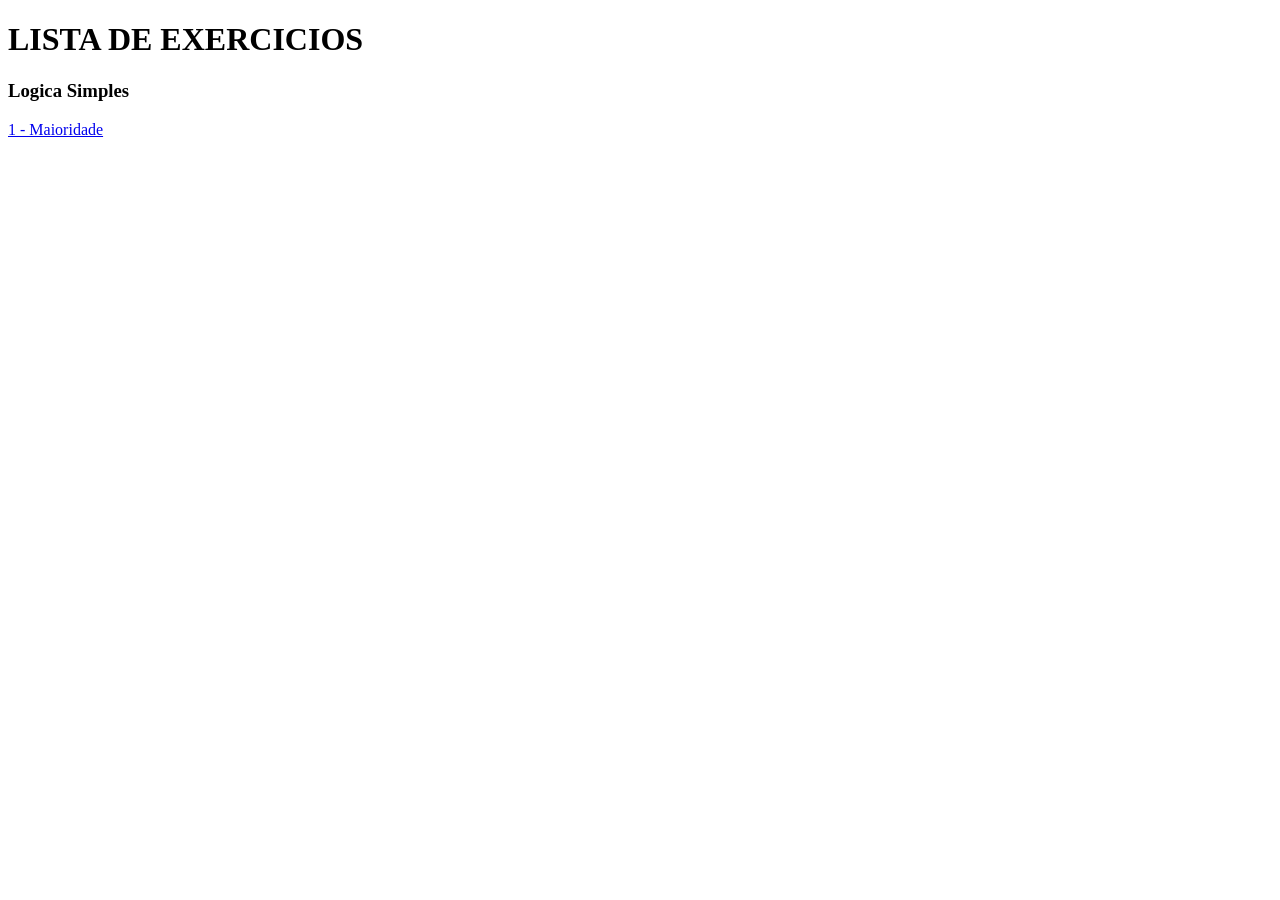
<file: exercicios-JavaS/index.html>
<!DOCTYPE html>
<html lang="pt-br">
        <head>
            <meta charset="UTF-8">
            <meta name="viewport" content="width=device-width, initial-scale=1.0">
            <title>EXERCICIOS</title>
        </head>
    <body>
        
        <h1>LISTA DE EXERCICIOS</h1>
        <h3>Logica Simples</h3>
        <a href="exercicios/exe1.html">1 - Maioridade</a>
    </body>
</html>
</file>
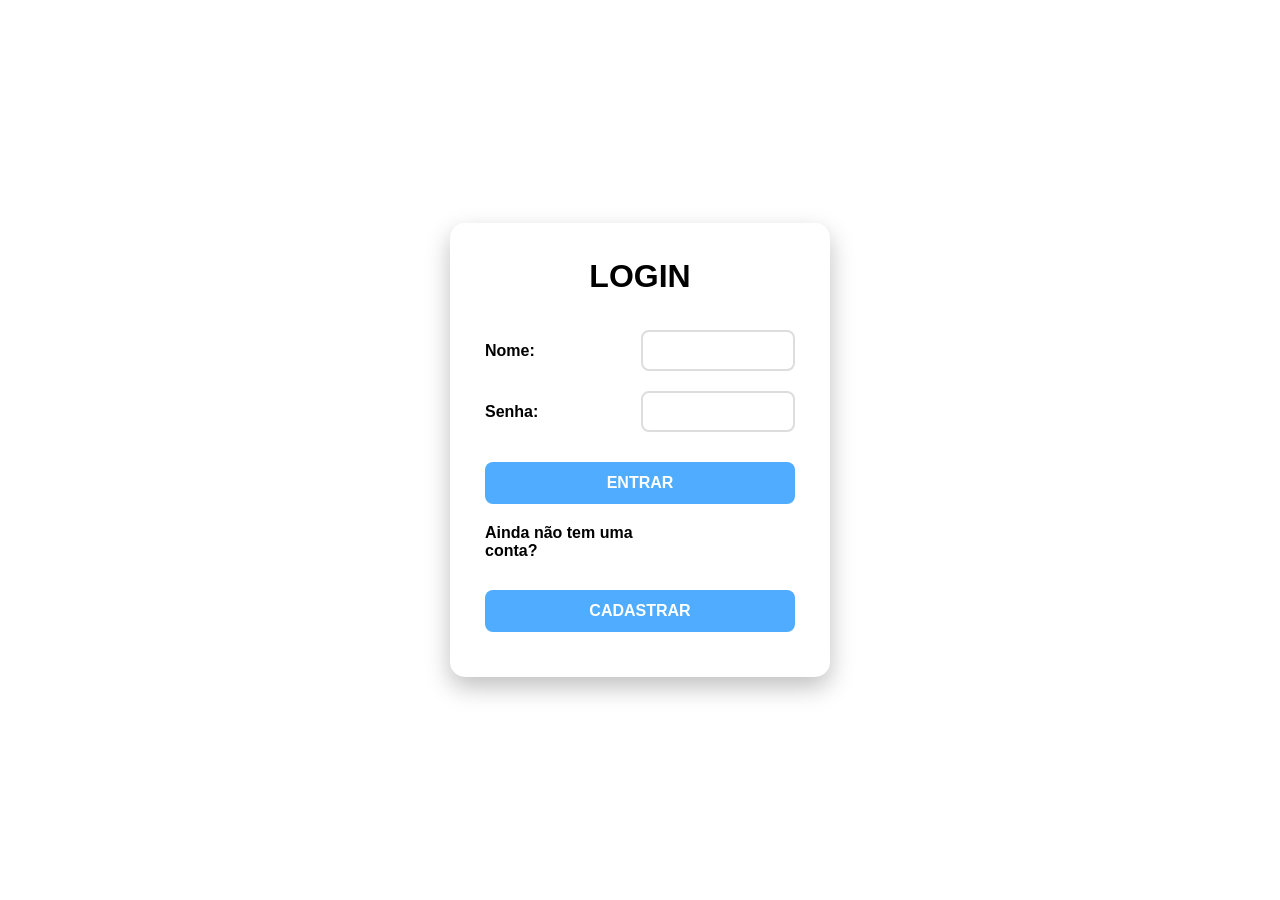
<file: HTML-EXER-06-07-2026/questao1-3/index.html>
<!DOCTYPE html>
<html lang="pt-br">
<head>
    <meta charset="UTF-8">
    <meta name="viewport" content="width=device-width, initial-scale=1.0">
    <title>FORMULÁRIO</title>
    <link rel="stylesheet" href="CSS/styleIndex.css">
</head>

<body>

    <form>
        <h1>LOGIN</h1>

        <table>
            <tr>


                <td><label for="usuario">Nome:</label></td>
                <td><input type="text" id="nome" name="nome"></td>
            </tr>
                <td><label for="senha">Senha:</label></td>
                <td><input type="password" id="senha" name="senha"></td>


            <tr>
                <td colspan="2" style="text-align:center;">
                    <a href="/questao1-3/PRODUTO/prodCadastro.html">
                        <button type="button">ENTRAR</button>
                    </a>
                    
                </td>
            </tr>
            <tr>
                <td><label for = "Cadastrar">Ainda não tem uma conta?</label></td>
                </td>
            </tr>
            <tr> 
                <td colspan="2" style="text-align:center;">
                    <a href="cadastro.html">
                        <button type="button">CADASTRAR</button>
                    </a>
                </td>
            </tr>
        </table>
    </form>

</body>
</html>
</file>
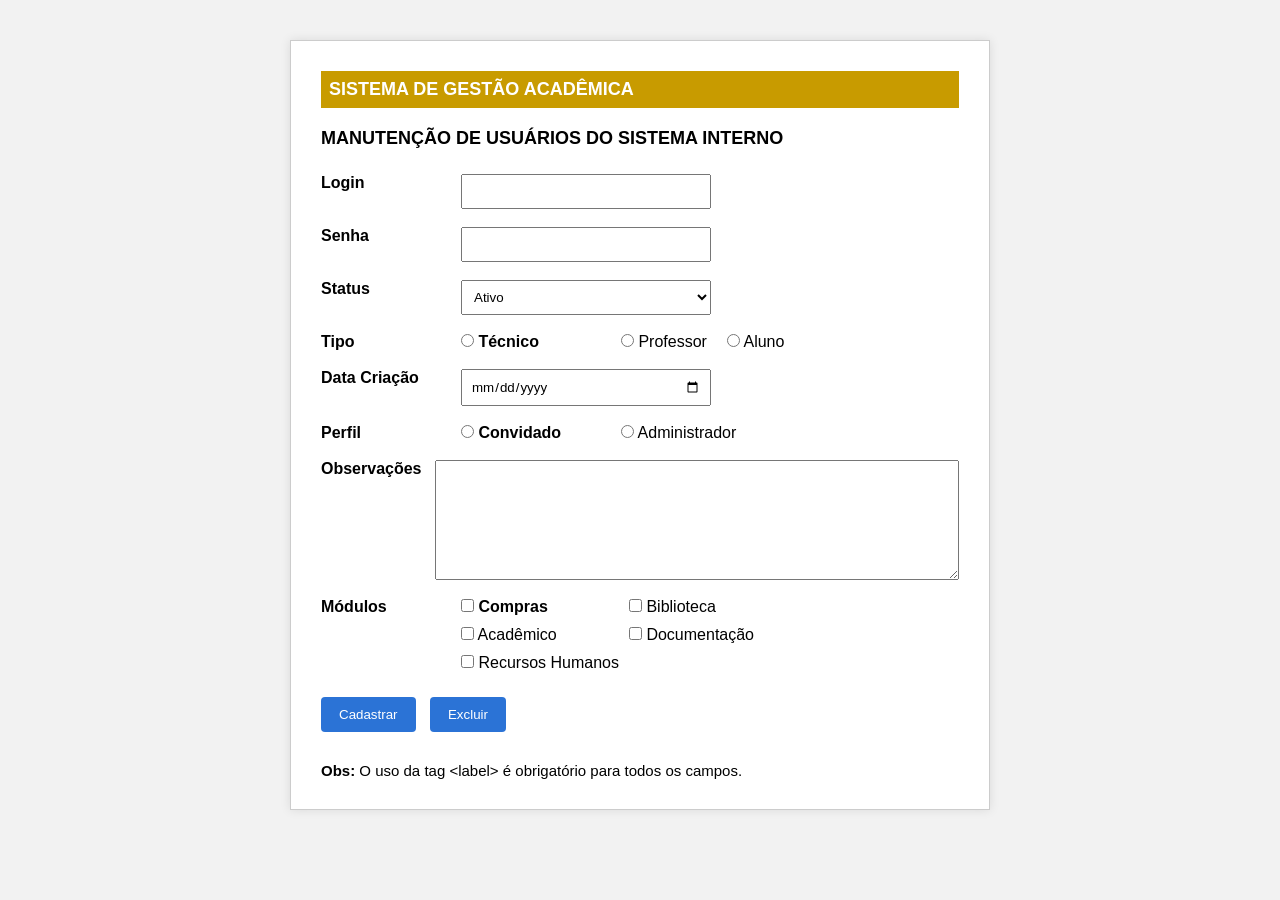
<file: HTML-EXER-06-07-2026/questao4/index.html>
<!DOCTYPE html>
<html lang="pt-BR">
<head>
    <meta charset="UTF-8">
    <meta name="viewport" content="width=device-width, initial-scale=1.0">
    <title>Sistema de Gestão Acadêmica</title>
    <link rel="stylesheet" href="CSS/styleIndex.css">
</head>
<body>

<div class="container">

    <div class="titulo">
        <h1>SISTEMA DE GESTÃO ACADÊMICA</h1>
    </div>

    <h2>MANUTENÇÃO DE USUÁRIOS DO SISTEMA INTERNO</h2>

    <form>

        <div class="linha">
            <label for="login">Login</label>
            <input type="text" id="login">
        </div>

        <div class="linha">
            <label for="senha">Senha</label>
            <input type="password" id="senha">
        </div>

        <div class="linha">
            <label for="status">Status</label>
            <select id="status">
                <option>Ativo</option>
                <option>Inativo</option>
            </select>
        </div>

        <div class="linha">
            <label>Tipo</label>

            <div class="grupo">
                <label><input type="radio" name="tipo"> Técnico</label>

                <label><input type="radio" name="tipo"> Professor</label>

                <label><input type="radio" name="tipo"> Aluno</label>
            </div>
        </div>

        <div class="linha">
            <label for="data">Data Criação</label>
            <input type="date" id="data">
        </div>

        <div class="linha">
            <label>Perfil</label>

            <div class="grupo">
                <label><input type="radio" name="perfil"> Convidado</label>

                <label><input type="radio" name="perfil"> Administrador</label>
            </div>
        </div>

        <div class="linha">
            <label for="obs">Observações</label>
            <textarea id="obs" rows="6"></textarea>
        </div>

        <div class="linha">
            <label>Módulos</label>

            <div class="modulos">

                <label><input type="checkbox"> Compras</label>

                <label><input type="checkbox"> Biblioteca</label>

                <label><input type="checkbox"> Acadêmico</label>

                <label><input type="checkbox"> Documentação</label>

                <label><input type="checkbox"> Recursos Humanos</label>

            </div>
        </div>

        <div class="botoes">
            <button type="submit">Cadastrar</button>
            <button type="reset">Excluir</button>
        </div>

    </form>

    <p class="obs">
        <strong>Obs:</strong> O uso da tag &lt;label&gt; é obrigatório para todos os campos.
    </p>

</div>

</body>
</html>
</file>
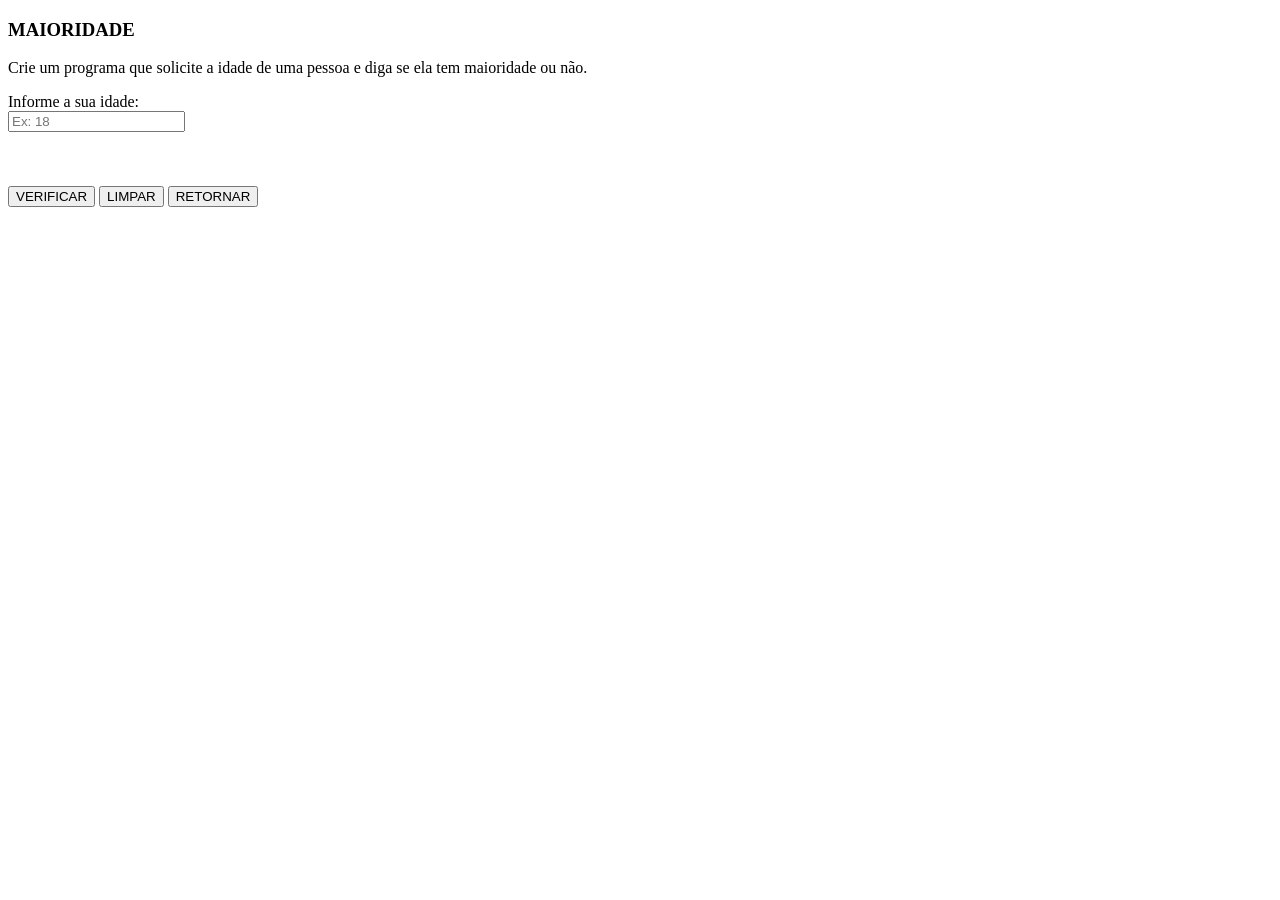
<file: exercicios-JavaS/exercicios/exe1.html>
<!DOCTYPE html>
<html lang="pt-br">
        <head>
            <meta charset="UTF-8">
            <meta name="viewport" content="width=device-width, initial-scale=1.0">
            <title>EXERCICIO 01</title>
        </head>
        <body>
            <h3>MAIORIDADE</h3>
            <p>Crie um programa que solicite a idade de uma pessoa e diga se ela tem maioridade ou não.</p>
            <form onsubmit="executar(event)"" onreset="resetar()">
                <label for="IDidade">Informe a sua idade:</label><br>

                <input id="IDidade" type = "number" min = "1" step="1" placeholder="Ex: 18" required></label>

                <br><br>
                <label id="IDresultado"></label><br><br>


                <button type="submit">VERIFICAR</button>
                <button type="reset">LIMPAR</button>
                <button type="button" onclick="retornar()">RETORNAR</button>
            </form>

            <script src="../JavaS/comum.js"></script>
            <script src="../JavaS/exe01.js"></script>

        </body>
</html>
</file>
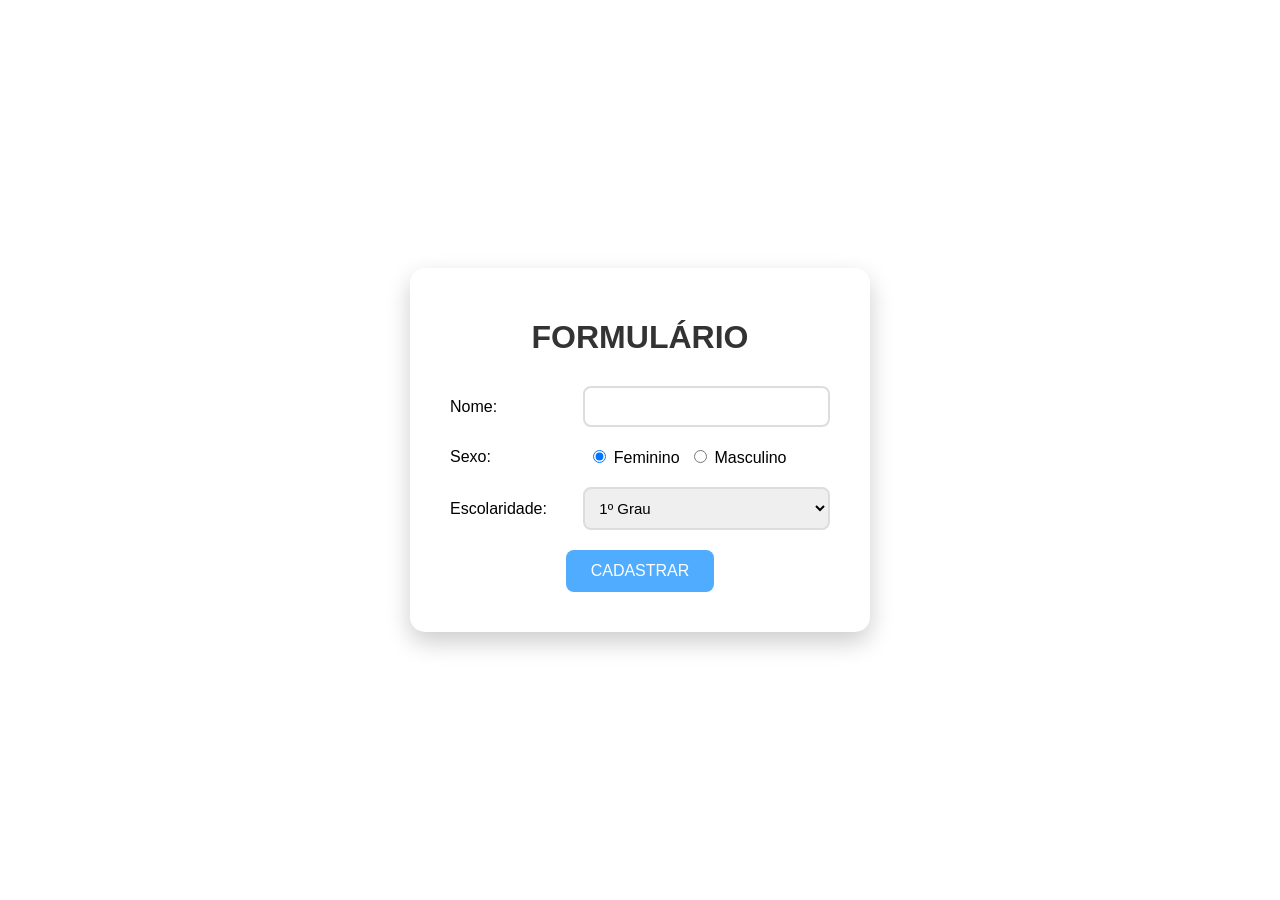
<file: HTML-EXER-06-07-2026/questao1-3/cadastro.html>
<!DOCTYPE html>
<html lang="pt-br">
<head>
    <meta charset="UTF-8">
    <meta name="viewport" content="width=device-width, initial-scale=1.0">
    <title>FORMULÁRIO</title>
    <link rel="stylesheet" href="CSS/styleCadastro.css">
</head>

<body>

    <form>
        <h1>FORMULÁRIO</h1>

        <table>
            <tr>
                <td><label for="nome">Nome:</label></td>
                <td><input type="text" id="nome" name="nome"></td>
            </tr>

            <tr>
                <td><label>Sexo:</label></td>
                <td>
                    <input type="radio" id="fem" name="sexo" value="feminino" checked>
                    <label for="fem">Feminino</label>

                    <input type="radio" id="masc" name="sexo" value="masculino">
                    <label for="masc">Masculino</label>
                </td>
            </tr>

            <tr>
                <td><label for="escolaridade">Escolaridade:</label></td>
                <td>
                    <select id="escolaridade" name="escolaridade">
                        <option>1º Grau</option>
                        <option>2º Grau</option>
                        <option>Superior</option>
                    </select>
                </td>
            </tr>

            <tr>
                <td colspan="2" style="text-align:center;">
                    <a href="/questao1-3/PRODUTO/prodCadastro.html">
                        <button type="button">CADASTRAR</button>
                    </a>
                    
                </td>
            </tr>
        </table>
    </form>

</body>
</html>
</file>
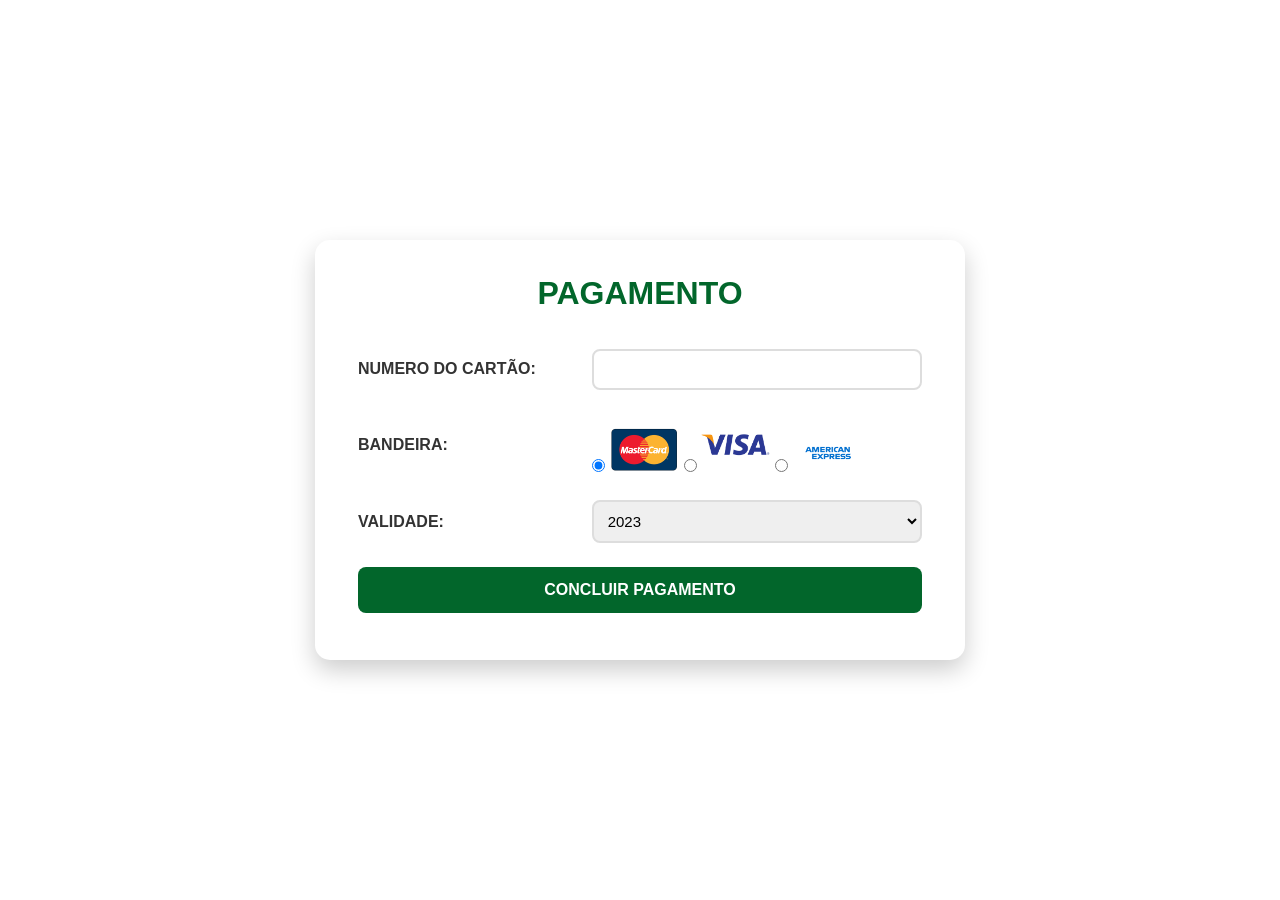
<file: HTML-EXER-06-07-2026/questao1-3/pagamento.html>
<!DOCTYPE html>
<html lang="pt-br">
<head>
    <meta charset="UTF-8">
    <meta name="viewport" content="width=device-width, initial-scale=1.0">
    <title>FORMULÁRIO</title>
    <link rel="stylesheet" href="CSS/stylePagamento.css">
</head>

<body>

    <form>
        <h1>PAGAMENTO</h1>

        <table>
            <tr>


                <td><label for="dadosCartao">NUMERO DO CARTÃO:</label></td>
                <td><input type="text" id="dadosCartao" name="dadosCartao"></td>
            </tr>
                <tr>
                <td><label>BANDEIRA:</label></td>
                <td>
                    <input type="radio" id="mastercard" name="bandeira" value="mastercard" checked>
                        <label for="mastercard">
                            <img src="IMG/mastercard.png" alt="Mastercard" width="70">
                        </label>

                    <input type="radio" id="visa" name="bandeira" value="visa">
                        <label for="visa">
                            <img src="IMG/visa.png" alt="Visa" width="70">
                        </label>
                    <input type="radio" id="amex" name="bandeira" value="amex">
                        <label for="amex">
                            <img src="IMG/american.png" alt="American Express" width="70">
                        </label>
                </td>
            </tr>

            <tr>
                <td><label for="validade">VALIDADE:</label></td>
                <td>
                    <select id="validade" name="validade">
                        <option>2023</option>
                        <option>2024</option>
                        <option>2025</option>
                    </select>
                </td>
            </tr>

            <tr>
                <td colspan="2" style="text-align:center;">
                    <button type="submit">CONCLUIR PAGAMENTO</button>
                    
                </td>
            </tr>
        </table>
    </form>

</body>
</html>
</file>
<file: HTML-EXER-06-07-2026/questao1-3/CSS/styleIndex.css>
/* Configuração geral */
* {
    margin: 0;
    padding: 0;
    box-sizing: border-box;
}

/* Fundo */
body {
    font-family: Arial, Helvetica, sans-serif;
    background:white;
    display: flex;
    justify-content: center;
    align-items: center;
    height: 100vh;
}

/* Caixa do login */
form {
    background: #fff;
    padding: 35px;
    border-radius: 15px;
    box-shadow: 0 10px 25px rgba(0, 0, 0, 0.25);
    width: 380px;
}

/* Título */
h1 {
    text-align: center;
    color: black;
    margin-bottom: 25px;
}

/* Tabela */
table {
    width: 100%;
    border-collapse: collapse;
}

td {
    padding: 10px 0;
}

/* Labels */
label {
    color: black;
    font-weight: bold;
}

/* Campos */
input[type="text"],
input[type="password"] {
    width: 100%;
    padding: 10px;
    border: 2px solid #ddd;
    border-radius: 8px;
    font-size: 15px;
    transition: .3s;
}

/* Foco */
input:focus {
    outline: none;
    border-color: #4facfe;
    box-shadow: 0 0 8px rgba(79, 172, 254, .5);
}

/* Botões */
button {
    width: 100%;
    padding: 12px;
    margin-top: 10px;
    border: none;
    border-radius: 8px;
    background: #4facfe;
    color: white;
    font-size: 16px;
    font-weight: bold;
    cursor: pointer;
    transition: .3s;
}

/* Hover */
button:hover {
    background: #008cff;
    transform: translateY(-2px);
}

/* Segundo botão */
tr:last-child button {
    background:#4facfe;
}

tr:last-child button:hover {
    background: #008cff;
}

/* Texto */
td[colspan="2"] + tr td {
    text-align: center;
    color: #666;
    font-size: 14px;
    padding-top: 15px;
}
</file>
<file: HTML-EXER-06-07-2026/questao4/CSS/styleIndex.css>
*{
    margin:0;
    padding:0;
    box-sizing:border-box;
    font-family:Arial, Helvetica, sans-serif;
}

body{
    background:#f2f2f2;
    display:flex;
    justify-content:center;
    padding:40px;
}

.container{
    width:700px;
    background:white;
    padding:30px;
    border:1px solid #ccc;
    box-shadow:0 0 10px rgba(0,0,0,.1);
}

.titulo{
    background:#c89b00;
    color:white;
    padding:8px;
    margin-bottom:20px;
}

.titulo h1{
    font-size:18px;
}

h2{
    font-size:18px;
    margin-bottom:25px;
}

.linha{
    display:flex;
    margin-bottom:18px;
    align-items:flex-start;
}

.linha label:first-child{
    width:140px;
    font-weight:bold;
}

input[type=text],
input[type=password],
input[type=date],
select{
    width:250px;
    padding:8px;
}

textarea{
    width:100%;
    height:120px;
    resize:vertical;
    padding:10px;
}

.grupo{
    display:flex;
    gap:20px;
    flex-wrap:wrap;
}

.grupo label,
.modulos label{
    font-weight:normal;
}

.modulos{
    display:grid;
    grid-template-columns:repeat(2,1fr);
    gap:10px;
}

.botoes{
    margin-top:25px;
}

button{
    padding:10px 18px;
    margin-right:10px;
    cursor:pointer;
    border:none;
    background:#2b73d6;
    color:white;
    border-radius:4px;
    transition:.3s;
}

button:hover{
    background:#1f58a8;
}

.obs{
    margin-top:30px;
    font-size:15px;
}
</file>
<file: HTML-EXER-06-07-2026/questao1-3/CSS/styleCadastro.css>
/* Fundo da página */
body {
    margin: 0;
    font-family: Arial, Helvetica, sans-serif;
    background: white;
    display: flex;
    justify-content: center;
    align-items: center;
    height: 100vh;
}

/* Caixa do formulário */
form {
    background: white;
    padding: 30px;
    border-radius: 15px;
    box-shadow: 0 10px 25px rgba(0,0,0,0.2);
    width: 400px;
}

/* Título */
h1 {
    text-align: center;
    color: #333;
    margin-bottom: 20px;
}

/* Tabela */
table {
    width: 100%;
    border-collapse: collapse;
}

/* Espaçamento */
td {
    padding: 10px;
}

/* Campos */
input[type="text"],
select {
    width: 100%;
    padding: 10px;
    border: 2px solid #ddd;
    border-radius: 8px;
    font-size: 15px;
    transition: 0.3s;
    box-sizing: border-box;
}

/* Efeito ao clicar */
input[type="text"]:focus,
select:focus {
    border-color: #4facfe;
    outline: none;
    box-shadow: 0 0 8px rgba(79,172,254,0.5);
}

/* Rádio */
input[type="radio"] {
    margin-left: 10px;
}

/* Botão */
button {
    background: #4facfe;
    color: white;
    border: none;
    padding: 12px 25px;
    border-radius: 8px;
    cursor: pointer;
    font-size: 16px;
    transition: 0.3s;
}

button:hover {
    background: #008cff;
    transform: scale(1.05);
}

button:active {
    transform: scale(0.98);
}
</file>
<file: HTML-EXER-06-07-2026/questao1-3/CSS/stylePagamento.css>
/* Configuração geral */
* {
    margin: 0;
    padding: 0;
    box-sizing: border-box;
}

/* Fundo */
body {
    font-family: Arial, Helvetica, sans-serif;
    background: white;
    display: flex;
    justify-content: center;
    align-items: center;
    min-height: 100vh;
}

/* Caixa do formulário */
form {
    background: #fff;
    width: 650px;
    padding: 35px;
    border-radius: 15px;
    box-shadow: 0 10px 25px rgba(0,0,0,.2);
}

/* Título */
h1 {
    text-align: center;
    color: #02662b;
    margin-bottom: 25px;
}

/* Tabela */
table {
    width: 100%;
    border-collapse: collapse;
}

td {
    padding: 12px 8px;
    vertical-align: middle;
}

/* Labels */
label {
    font-weight: bold;
    color: #333;
}

/* Campos */
input[type="text"],
select {
    width: 100%;
    padding: 10px;
    border: 2px solid #ddd;
    border-radius: 8px;
    font-size: 15px;
    transition: .3s;
}

/* Foco */
input[type="text"]:focus,
select:focus {
    outline: none;
    border-color: #02662b;
    box-shadow: 0 0 8px rgba(2,102,43,.3);
}

/* Área das bandeiras */
.bandeiras {
    display: flex;
    align-items: center;
    gap: 25px;
}

/* Rádio */
.bandeiras input[type="radio"] {
    width: auto;
    margin-right: 5px;
}

/* Logos */
.bandeiras label {
    display: flex;
    align-items: center;
    cursor: pointer;
}

.bandeiras img {
    width: 65px;
    transition: .3s;
}

.bandeiras img:hover {
    transform: scale(1.1);
}

/* Botão */
button {
    width: 100%;
    padding: 14px;
    border: none;
    border-radius: 8px;
    background: #02662b;
    color: white;
    font-size: 16px;
    font-weight: bold;
    cursor: pointer;
    transition: .3s;
}

button:hover {
    background: #03853a;
    transform: translateY(-2px);
}
</file>
